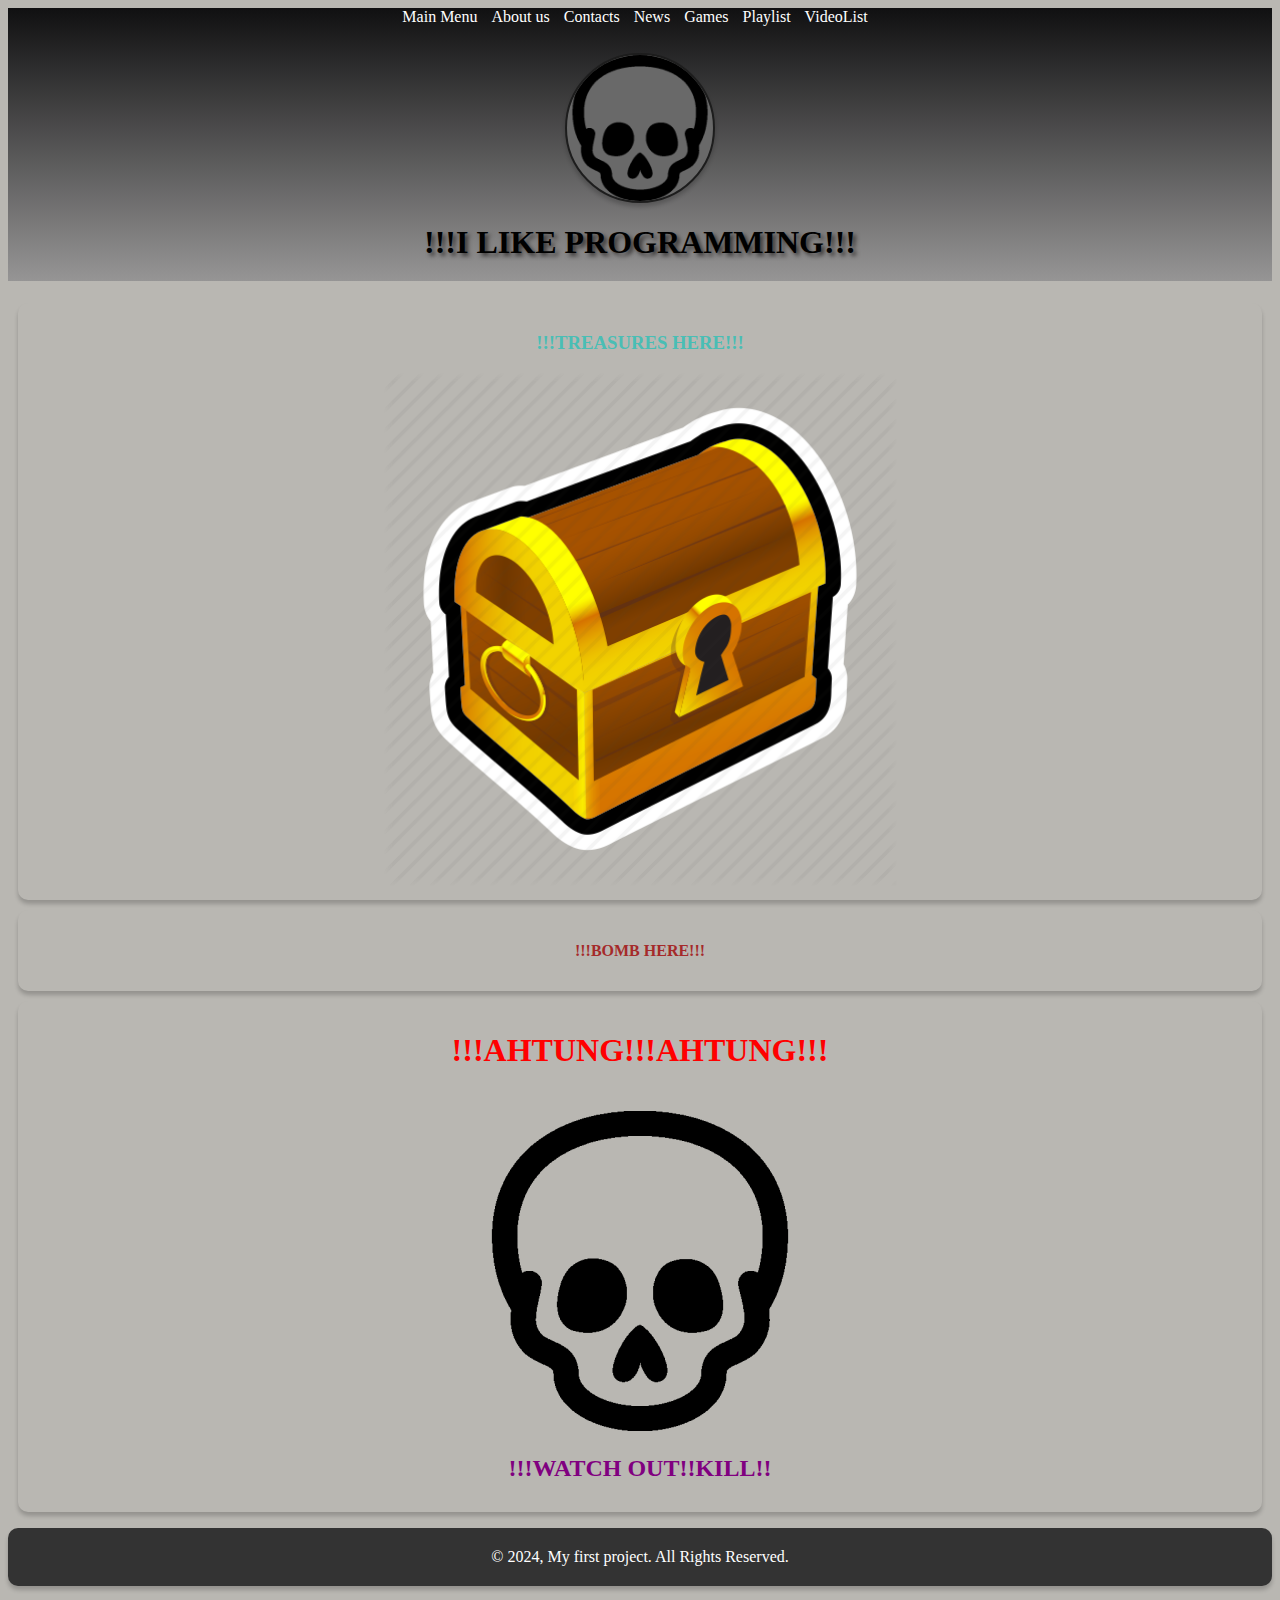
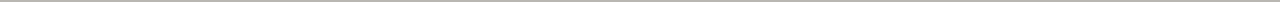
<file: index.html>
<!DOCTYPE html>
<html lang="en">

<head>
    <meta charset="UTF-8">
    <meta name="viewport" content="width=device-width, initial-scale=1.0">
    <link rel="stylesheet" href="css/style.css">
    <title>block1</title>
</head>


<body>
    <header>
        <nav>
            <ul>
                <div align="center">
                    <li><a href="index.html">Main Menu</a></li>
                    <li><a href="about.html">About us</a></li>
                    <li><a href="contact.html">Contacts</a></li>
                    <li><a href="news.html">News</a></li>
                    <li><a href="games.html">Games</a></li>
                    <li><a href="playlist.html">Playlist</a></li>
                    <li><a href="videolist.html">VideoList</a></li>
                </div>
            </ul>
        </nav>
        <div class="header" style="margin-top: 20px">
            <div align="center">
            <div class="logo-container" id="logo-container">
                <img src="img/logo.png" alt="logo" id="logo-image">
            </div>    
        </div>
        <script scr="js/logos.js"></script>
        <div align="center">
            <h1 class="title text-shadow">!!!I LIKE PROGRAMMING!!!</h1>
        </div>
    </header>
    <section class="column">
        <div align="center">
            <h3 style="color:rgb(73, 190, 181)">!!!TREASURES HERE!!!</h3>
            <img src="./img/logo2.png" alt="картинка" width="42%"/>
        </div>
    </section>
    <section class="column">
        <p>
        <div align="center">
            <h4 style="color:brown">!!!BOMB HERE!!!</h4>
        </div>
        </p>
    </section>
    <section class="column">
    <div align="center">
        <h1 style="color:red">!!!AHTUNG!!!AHTUNG!!!</h1>
        <p>
            <img src="./img/logo.png" alt="logo" />
        </p>
        <h2 style="color:purple">!!!WATCH OUT!!KILL!!</h2>
    </div>
    </section>
    <footer>
        <p>© 2024, My first project. All Rights Reserved.</p> 
    </footer>
</body>

</html>
</file>
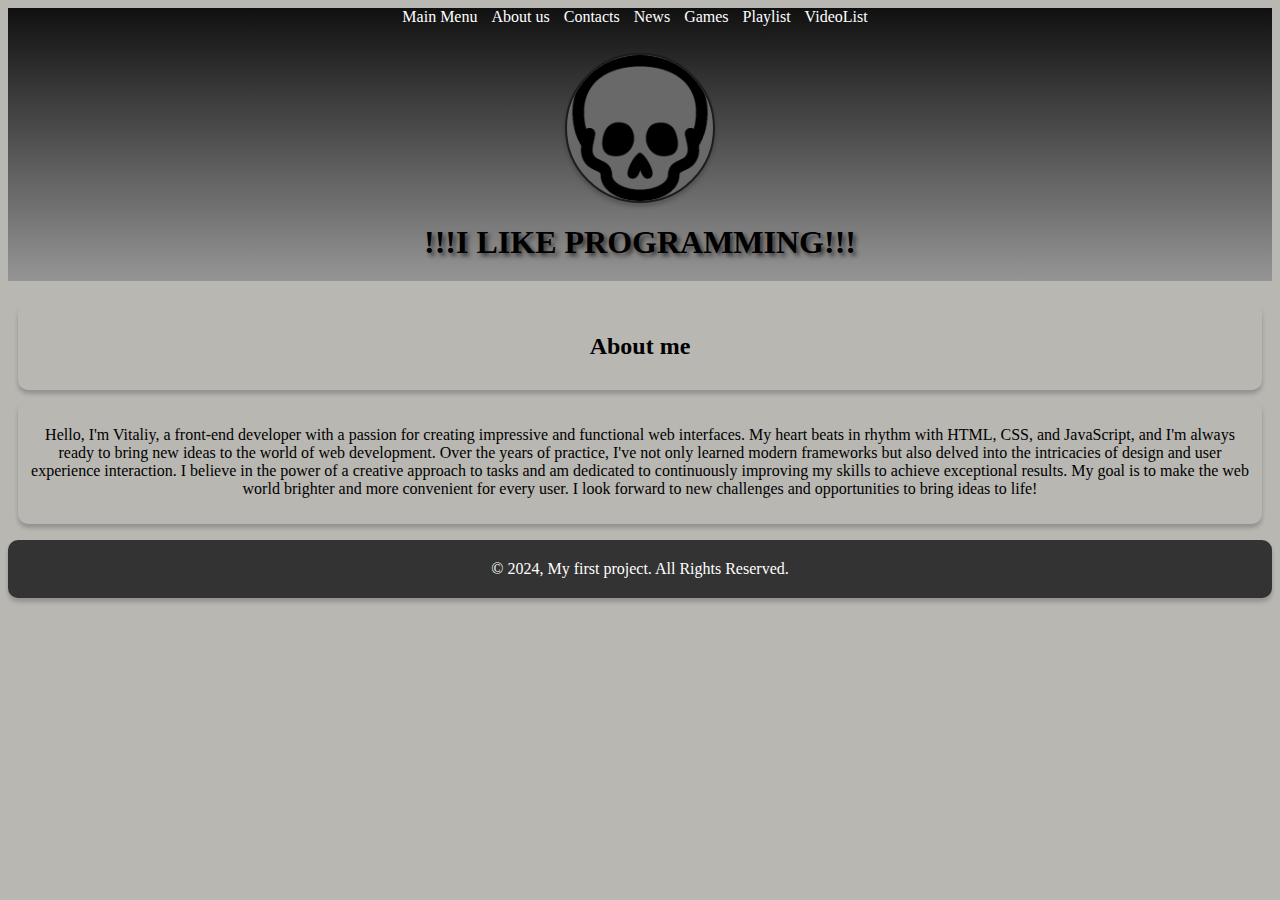
<file: about.html>
<!DOCTYPE html>
<html lang="en">
<head>
    <meta charset="UTF-8">
    <meta name="viewport" content="width=device-width, initial-scale=1.0">
    <link rel="stylesheet" href="css/style.css">
    <title>block1</title>
</head>
<body>
    <header>
        <nav>
            <ul>
                <div align="center">
                    <li><a href="index.html">Main Menu</a></li>
                    <li><a href="about.html">About us</a></li>
                    <li><a href="contact.html">Contacts</a></li>
                    <li><a href="news.html">News</a></li>
                    <li><a href="games.html">Games</a></li>
                    <li><a href="playlist.html">Playlist</a></li>
                    <li><a href="videolist.html">VideoList</a></li>
                </div>
            </ul>
        </nav>
        <div class="header" style="margin-top: 20px">
            <div align="center">
            <div class="logo-container" id="logo-container">
                <img src="img/logo.png" alt="logo" id="logo-image">
            </div>    
        </div>
        <script scr="js/logos.js"></script>
        <div>
            <h1 class="title text-shadow", align="center">!!!I LIKE PROGRAMMING!!!</h1>
        </div>
    </header>
    <section class="column" align="center">
    <h2>About me<h2>
    </section>
    <section class="column" align="center">
    <p>
        Hello, I'm Vitaliy, a front-end developer with a passion for creating impressive and functional web interfaces. My heart beats in rhythm with HTML, CSS, and JavaScript, and I'm always ready to bring new ideas to the world of web development. Over the years of practice, I've not only learned modern frameworks but also delved into the intricacies of design and user experience interaction. I believe in the power of a creative approach to tasks and am dedicated to continuously improving my skills to achieve exceptional results. My goal is to make the web world brighter and more convenient for every user. I look forward to new challenges and opportunities to bring ideas to life!
    </p>
    </section>
    <footer>
        <p>© 2024, My first project. All Rights Reserved.</p> 
    </footer>
</body>
</html>
</file>
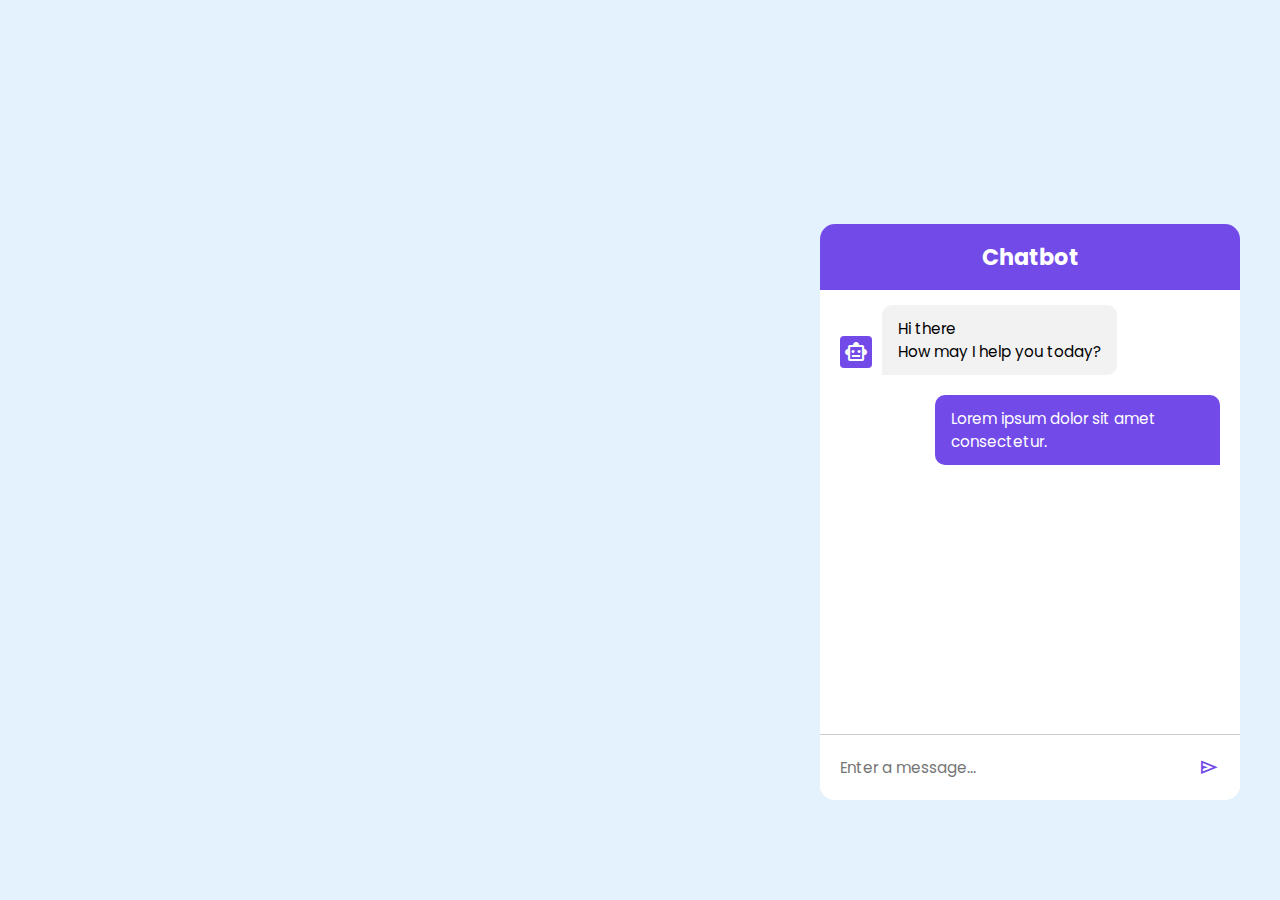
<file: chatbotest.html>
<!DOCTYPE html>
<html lang="en">
<head>
    <meta charset="UTF-8">
    <link rel="stylesheet" href="css/style3.css">
    <link rel="stylesheet" href="https://fonts.googleapis.com/css2?family=Material+Symbols+Outlined:opsz,wght,FILL,GRAD@24,400,0,0" />
    <meta name="viewport" content="width=device-width, initial-scale=1.0">
    <title>Chatbot</title>
</head>
<body>
    <div class="chatbot">
        <header>
            <h2>Chatbot</h2>
        </header>
        <ul class="chatbox">
            <li class="chat incoming">
                <span class="material-symbols-outlined">smart_toy</span>
                <p>Hi there <br> How may I help you today?</p>
            </li>
            <li class="chat outgoing">
                <p>Lorem ipsum dolor sit amet consectetur.</p>
            </li>
        </ul>
        <div class="chat-input">
            <textarea placeholder="Enter a message..."></textarea>
            <span id="send-btn" class="material-symbols-outlined">send</span>
        </div>
    </div>
</body>
</html>
</file>
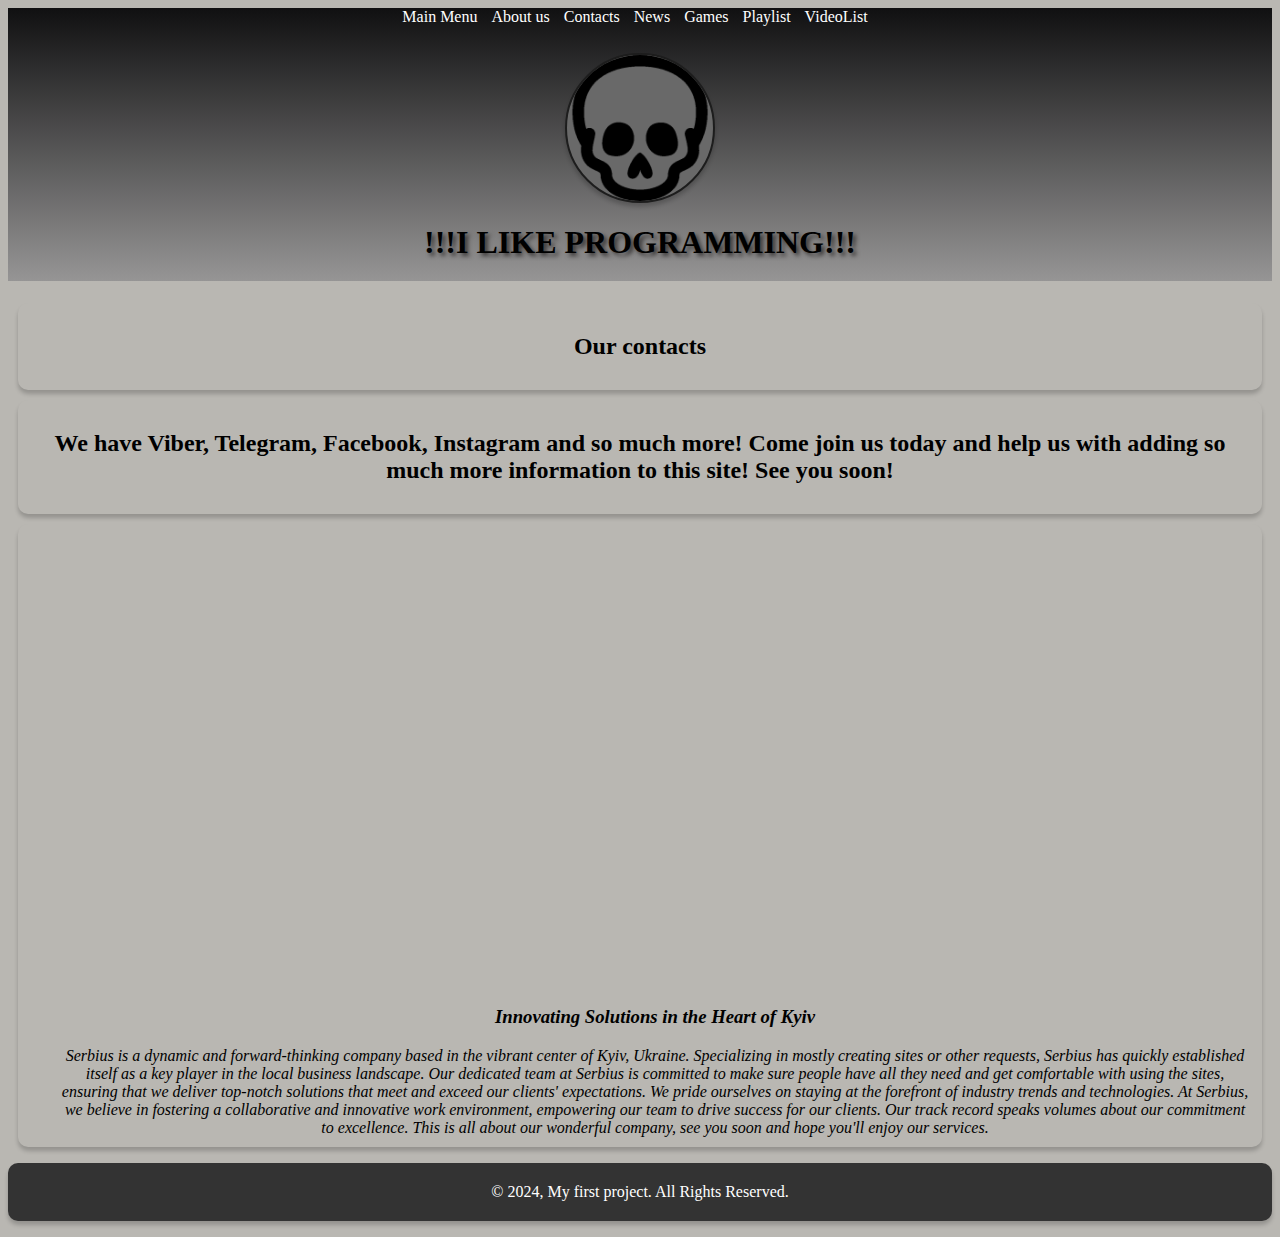
<file: contact.html>
<!DOCTYPE html>
<html lang="en">
<head>
    <meta charset="UTF-8">
    <meta name="viewport" content="width=device-width, initial-scale=1.0">
    <link rel="stylesheet" href="css/style.css">
    <title>block1</title>
</head>
<body>
    <header>
        <nav>
            <ul>
                <div align="center">
                    <li><a href="index.html">Main Menu</a></li>
                    <li><a href="about.html">About us</a></li>
                    <li><a href="contact.html">Contacts</a></li>
                    <li><a href="news.html">News</a></li>
                    <li><a href="games.html">Games</a></li>
                    <li><a href="playlist.html">Playlist</a></li>
                    <li><a href="videolist.html">VideoList</a></li>
                </div>
            </ul>
        </nav>
        <div class="header" style="margin-top: 20px">
            <div align="center">
            <div class="logo-container" id="logo-container">
                <img src="img/logo.png" alt="logo" id="logo-image">
            </div>    
        </div>
        <script scr="js/logos.js"></script>
        <div>
            <h1 class="title text-shadow", align="center">!!!I LIKE PROGRAMMING!!!</h1>
        </div>
    </header>
    <section class="column" align="center">
    <h2>Our contacts</h2>
    </section>
    <section class="column">
        <h2 align="center">
            We have Viber, Telegram, Facebook, Instagram and so much more! Come join us today and help us with adding so much more information to this site! See you soon!
        </h2>
        </section>
            <section>
            <div align="center">
            <section class="column">
                    <iframe src="https://www.google.com/maps/embed?pb=!1m18!1m12!1m3!1d162757.83675616683!2d30.367886023769717!3d50.402137935614604!2m3!1f0!2f0!3f0!3m2!1i1024!2i768!4f13.1!3m3!1m2!1s0x40d4cf4ee15a4505%3A0x764931d2170146fe!2z0JrQuNGX0LIsIDAyMDAw!5e0!3m2!1suk!2sua!4v1706976854443!5m2!1suk!2sua" width="600" height="450" style="border:0;" allowfullscreen="" loading="lazy" referrerpolicy="no-referrer-when-downgrade"></iframe>
                    <aside>
                        <h3>
                         <h3>Innovating Solutions in the Heart of Kyiv</h3>
Serbius is a dynamic and forward-thinking company based in the vibrant center of Kyiv, Ukraine. Specializing in mostly creating sites or other requests, Serbius has quickly established itself as a key player in the local business landscape.
Our dedicated team at Serbius is committed to make sure people have all they need and get comfortable with using the sites, ensuring that we deliver top-notch solutions that meet and exceed our clients' expectations. We pride ourselves on staying at the forefront of industry trends and technologies.
At Serbius, we believe in fostering a collaborative and innovative work environment, empowering our team to drive success for our clients. Our track record speaks volumes about our commitment to excellence. This is all about our wonderful company, see you soon and hope you'll enjoy our services.
                        </h3>
                    </aside>
                </div>
            </section>
    <footer>
        <p>© 2024, My first project. All Rights Reserved.</p> 
    </footer>
</body>
</html>
</file>
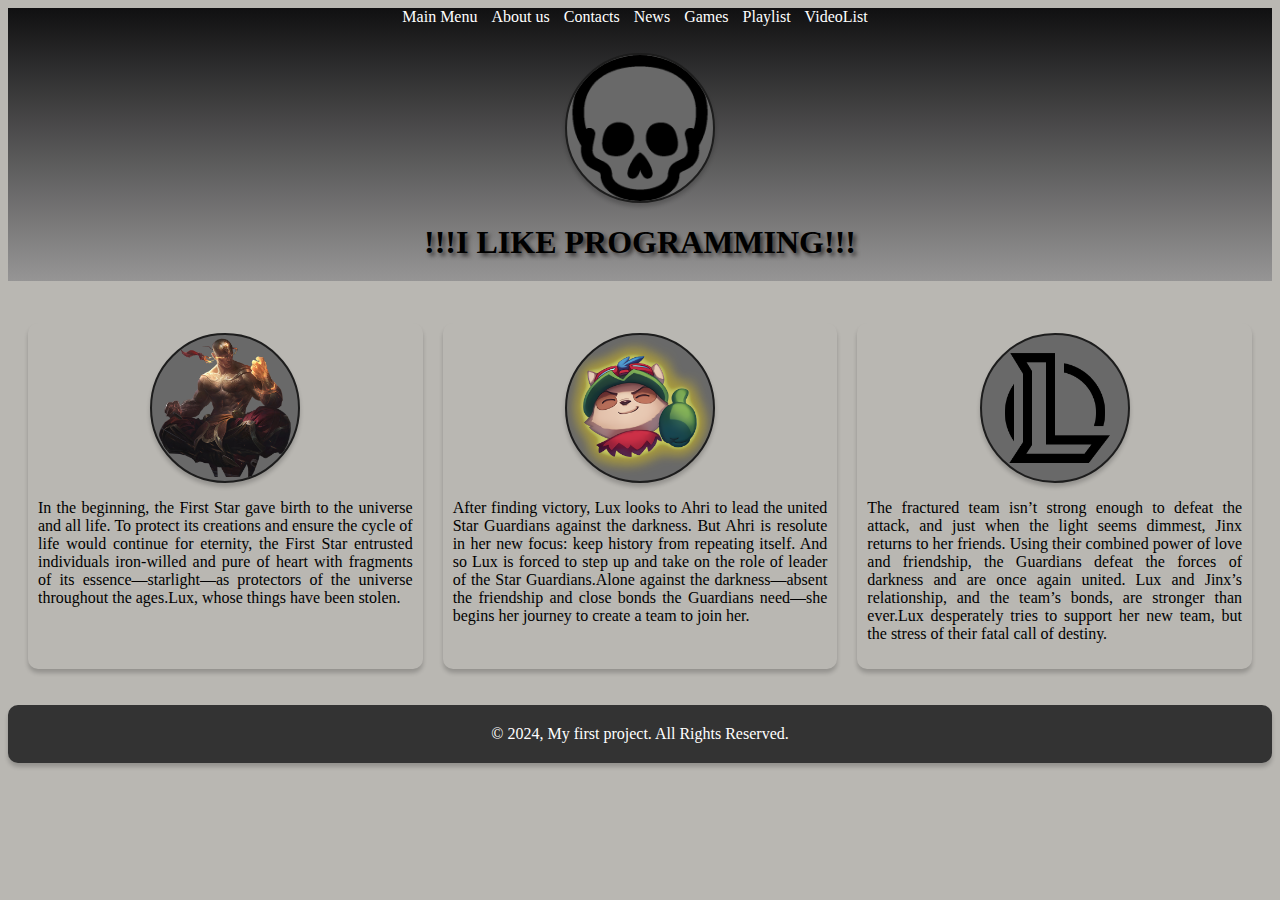
<file: games.html>
<!DOCTYPE html>
<html lang="en">

<head>
    <meta charset="UTF-8">
    <meta name="viewport" content="width=device-width, initial-scale=1.0">
    <link rel="stylesheet" href="css/style.css">
    <title>games</title>
</head>

<body>
    <header>
        <nav>
            <ul>
                <div align="center">
                    <li><a href="index.html">Main Menu</a></li>
                    <li><a href="about.html">About us</a></li>
                    <li><a href="contact.html">Contacts</a></li>
                    <li><a href="news.html">News</a></li>
                    <li><a href="games.html">Games</a></li>
                    <li><a href="playlist.html">Playlist</a></li>
                    <li><a href="videolist.html">VideoList</a></li>
                </div>
            </ul>
        </nav>
        <div class="header" style="margin-top: 20px">
            <div align="center">
            <div class="logo-container" id="logo-container">
                <img src="img/logo.png" alt="logo" id="logo-image">
            </div>    
        </div>
        <script scr="js/logos.js"></script>
        <div align="center">
            <h1 class="title text-shadow">!!!I LIKE PROGRAMMING!!!</h1>
        </div>
    </header>

    <article class="container">
    <section class="column">
        <div align="center">
        <div class="logo-container" id="logo-container">
            <img src="img/logo5.png" alt="logo" id="logo-image">
        </div>
    </div>
    <script scr="js/logos.js"></script>
        <p align="justify">In the beginning, the First Star gave birth to the universe and all life. To protect its creations and ensure the cycle of life would continue for eternity, the First Star entrusted individuals iron-willed and pure of heart with fragments of its essence—starlight—as protectors of the universe throughout the ages.Lux, whose things have been stolen.</p>
    </section>

    <section class="column">
        <div align="center">
        <div class="logo-container" id="logo-container">
            <img src="img/logo3.png" alt="logo" id="logo-image">
        </div>
        <p align="justify">After finding victory, Lux looks to Ahri to lead the united Star Guardians against the darkness. But Ahri is resolute in her new focus: keep history from repeating itself. And so Lux is forced to step up and take on the role of leader of the Star Guardians.Alone against the darkness—absent the friendship and close bonds the Guardians need—she begins her journey to create a team to join her.</p>
    </section>

    <section class="column">
        <div align="center">
        <div class="logo-container" id="logo-container">
            <img src="img/logo4.png" alt="logo" id="logo-image">
        </div>
        <p align="justify">The fractured team isn’t strong enough to defeat the attack, and just when the light seems dimmest, Jinx returns to her friends. Using their combined power of love and friendship, the Guardians defeat the forces of darkness and are once again united. Lux and Jinx’s relationship, and the team’s bonds, are stronger than ever.Lux desperately tries to support her new team, but the stress of their fatal call of destiny.</p>
    </section>
    </article>
    <footer>
        <p>© 2024, My first project. All Rights Reserved.</p>
    </footer>
</body>
</html>
</file>
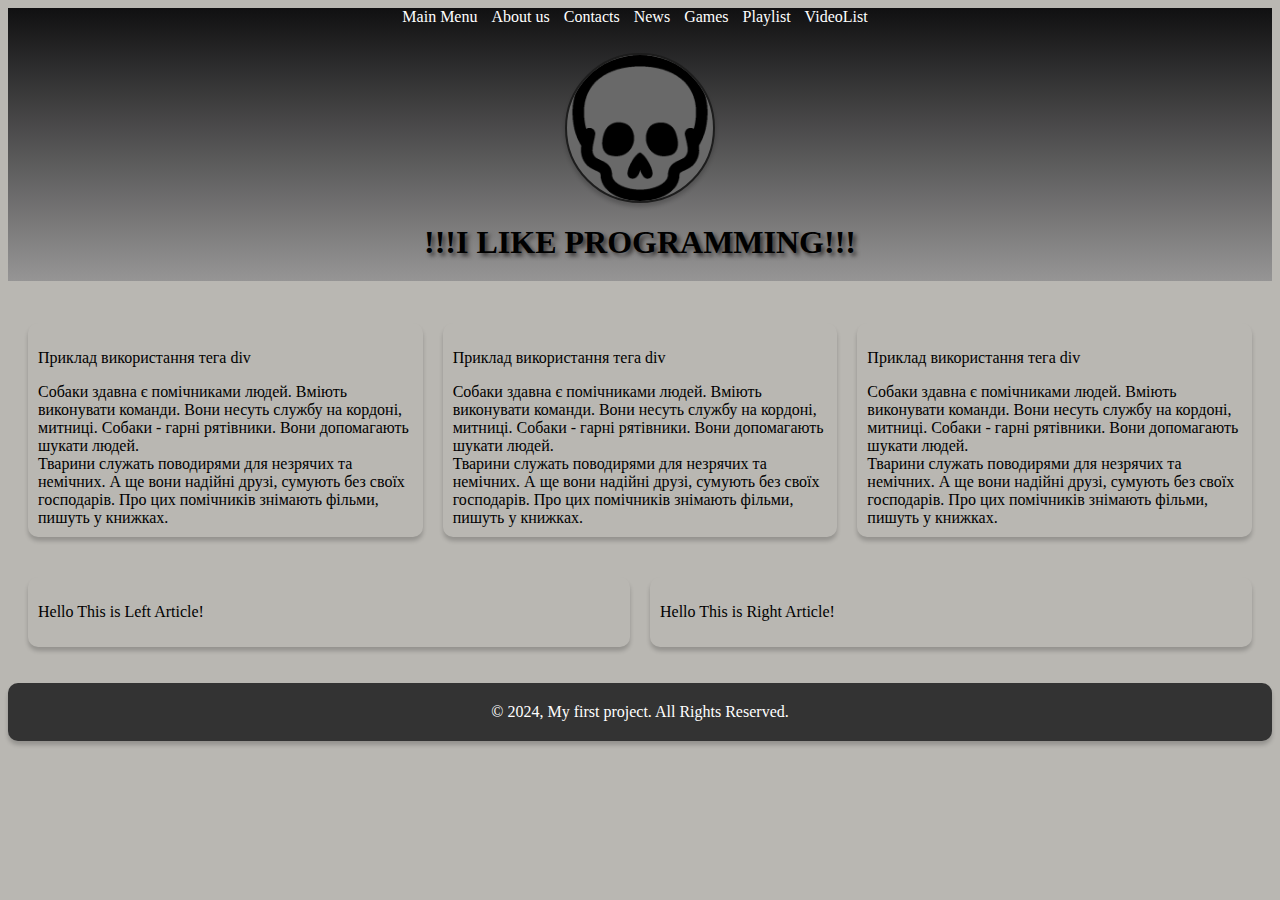
<file: news.html>
<!DOCTYPE html>
<html lang="en">

<head>
    <meta charset="UTF-8">
    <meta name="viewport" content="width=device-width, initial-scale=1.0">
    <link rel="stylesheet" href="css/style.css">
    <title>block1</title>
</head>

<body>
    <header>
        <nav>
            <ul>
                <div align="center">
                    <li><a href="index.html">Main Menu</a></li>
                    <li><a href="about.html">About us</a></li>
                    <li><a href="contact.html">Contacts</a></li>
                    <li><a href="news.html">News</a></li>
                    <li><a href="games.html">Games</a></li>
                    <li><a href="playlist.html">Playlist</a></li>
                    <li><a href="videolist.html">VideoList</a></li>
                </div>
            </ul>
        </nav>
        <div class="header" style="margin-top: 20px">
            <div align="center">
            <div class="logo-container" id="logo-container">
                <img src="img/logo.png" alt="logo" id="logo-image">
            </div>    
        </div>
        <script scr="js/logos.js"></script>
        <div>
            <div align="center">
            <h1 class="title text-shadow">!!!I LIKE PROGRAMMING!!!</h1>
            </div> 
        </div>
    </header>
    <main>
        <article class="container">
            <section class="column">
                <p>Приклад використання тега div</p>
                <div class="block1">Собаки здавна є помічниками людей.
                    Вміють виконувати команди. Вони несуть службу на кордоні, митниці. Собаки - гарні рятівники. Вони
                    допомагають шукати людей. </div>
                <div class="block2">Тварини служать поводирями для незрячих та немічних. А ще вони надійні друзі, сумують без
                    своїх господарів.
                    Про цих помічників знімають фільми, пишуть у книжках. </div>
            </section>

            <section class="column">
                <p>Приклад використання тега div</p>
                <div class="block1">Собаки здавна є помічниками людей.
                    Вміють виконувати команди. Вони несуть службу на кордоні, митниці. Собаки - гарні рятівники. Вони
                    допомагають шукати людей. </div>
                <div class="block2">Тварини служать поводирями для незрячих та немічних. А ще вони надійні друзі, сумують без
                    своїх господарів.
                    Про цих помічників знімають фільми, пишуть у книжках. </div>
            </section>

            <section class="column">
                <p>Приклад використання тега div</p>
                <div class="block1">Собаки здавна є помічниками людей.
                    Вміють виконувати команди. Вони несуть службу на кордоні, митниці. Собаки - гарні рятівники. Вони
                    допомагають шукати людей. </div>
                <div class="block2">Тварини служать поводирями для незрячих та немічних. А ще вони надійні друзі, сумують без
                    своїх господарів.
                    Про цих помічників знімають фільми, пишуть у книжках. </div>
            </section>
        </article>
         <article class="container">
            <section class="column">
                <p>Hello This is Left Article!</p>
            </section>
            <section class="column">
                <p>Hello This is Right Article!</p>
            </section>
        </article>
    </main>
    <footer>
        <p>© 2024, My first project. All Rights Reserved.</p> 
    </footer>
</body>

</html>
</file>
<file: css/style.css>
body {
    background-color:rgb(185, 183, 178);
}

header {
    background:linear-gradient(to bottom,rgb(16, 16, 17),rgb(150, 149, 149));
    color:black;
}

.container {
    display: flex;
    justify-content: space-between;
    padding: 10px;
    flex-wrap: wrap;
    align-items: stretch;
}

.column {
    flex: 1;
    background-color: rgb(185, 183, 178);
    padding: 10px;
    margin: 10px 10px;
    border-radius: 10px;
    box-shadow: 0 4px 4px rgba(0, 0, 0, 0.2);
}

footer {
    background-color: #333;
    color: #fff;
    padding: 0;
    text-align: center;
    position: page;
    left: 0;
    bottom: 0;
    width: 100%;
    border-radius: 10px;
    box-shadow: 0 4px 4px rgba(0, 0, 0, 0.2);
}

footer p {
    text-align: center;
    margin: 10;
    padding: 20px;
}

nav ul {
    list-style-type: none;
    margin: 0;
    padding: 0;
    height: 25px;
}

nav ul li {
    display: inline;
    margin-right: 10px;
}

nav ul li a {
    color: #ffffff;
    text-decoration: none;
}

#logo-container {
    width: 150px;
    height: auto;
}

.logo-container {
    width: 150px;
    height: auto;
    border-radius: 50%;
    overflow: hidden;
    background-color: dimgray;
    border: 2px solid #1d1d1d;
    display: flex;
    justify-content: center;
    align-items: center;
    transition: background-color 0,3s ease;
    margin-bottom: 10px;
    box-shadow: 0 4px 4px rgba(0,0,0,0.2);
}

.logo-container img {
    width: 100%;
    height: 100%;
}

.logo-container:hover {
    background-color: rgb(137, 162, 187);
}

.text-shadow {
    text-shadow: 3px 3px 4px rgb(56, 54, 54);
}

h1 {
    padding-bottom: 20px;
}

aside {
    padding-left: 15px;
    margin-left: 15px;
    float: bottom;
    font-style: italic;
    background-color: rgb(185, 183, 178);
}

iframe {
    max-width: 100%;
}

@import url('https://fonts.googleapis.com/css?family=Lato&display=swap');

* {
    box-sizing: border-box;
}

.music-container {
    background-color: #fff;
    border-radius: 15px;
    box-shadow: 0 20px 20px 0 rgba(0, 0, 0.2, 0.6);
    display: flex;
    flex-direction: column;
    padding: 20px 30px;
    position: relative;
    margin: 100px 0;
    z-index: 10;
    transition: margin 0.3s ease;
}

.music-container.collapsed {
    margin-top: 20px;
}

.music-buttons {
    margin-top: 20px;
}

.music-image {
    width: 100px;
    height: 100px;
    object-fit: cover;
    border-radius: 50%;
    margin-top: 20px;
}

.img-container {
    position: relative;
    width: 110px;
}

.img-container::after {
    content: '';
    background-color: #ffffff;
    height: 20px;
    width: 20px;
    position: absolute;
    left: 50%;
    bottom: 50%;
    border-radius: 50%;
    transform: translate(-50%, -220%);
}

.img-container img {
    border-radius: 50%;
    object-fit: cover;
    height: 110px;
    width: inherit;
    position: absolute;
    bottom: 0;
    left: 0;
    animation: rotate 3s linear infinite;
  
    animation-play-state: paused;
  }

.music-container.play .img-container img {
    animation-play-state: running;
}

@keyframes rotate {
    from {
        transform: rotate(0deg);
    }

    to{
        transform: rotate(360deg);
    }
}

.navigation {
    display: flex;
    align-items: center;
    justify-content: center;
    z-index: 1;
}

.action-btn {
    background-color: #fff;
    border: 0;
    color: #000000;
    font-size: 20px;
    cursor: pointer;
    padding: 15px;
    margin: 0 20px;
}

.action-btn-big {
    color: #000000;
    font-size: 30px;
}

.action-btn:focus {
    outline: 0;
}

.music-info {
    background-color: rgba(255, 255, 255, 0.5);
    border-radius: 15px 15px 0 0;
    position: absolute;
    top: 0;
    left: 20px;
    width: calc(100% - 40px);
    padding: 10px 10px 10px 150px;
    opacity: 0;
    transform: translateY(0%);
    transition: transform 0.3s ease-in, opacity 0.3s ease-in;
    z-index: 0;
}
  
.music-container.play .music-info {
    opacity: 1;
    transform: translateY(-100%);
}
  
.music-info h4 {
    margin: 0;
}  

.progress-container {
    background: #fff;
}

.progress-container {
    background: #fff;
    border-radius: 5px;
    cursor: pointer;
    margin: 10px 0;
    height: 4px;
    width: 100%;
}
  
.progress {
    background-color: #2c2c2c;
    border-radius: 5px;
    height: 100%;
    width: 0%;
    transition: width 0.1s linear;
}

.playlist-container {
    margin-top: 20px;
}

#playlist {
    list-style: none;
    padding: 0;
}

#playlist li {
    cursor: pointer;
    display: flex;
    align-items: center;
    margin-bottom: -20px;
}

#playlist li img {
    width: 50px;
    height: 50px;
    margin-right: 10px;
}

#playlist li .song-info {
    border-radius: 30px;
    overflow: hidden; 
}

#playlist li .song-text {
    display: none;
}

#playlist li:hover {
    text-decoration: underline;
}

#playlist li:hover .song-text {
    display: block;
}
</file>
<file: css/style3.css>
@import url('hppts://fonts.googleapis.com/css2?family=Poppins:wght@400;500;600&display=swap');
* {
    margin: 0;
    padding: 0;
    box-sizing: border-box;
    font-family: "Poppins", sans-serif;
}

body {
    background-color: #E3F2FD;
}

.chatbot {
    position: fixed;
    right: 40px;
    bottom: 100px;
    width: 420px;
    overflow: hidden;
    background: #fff;
    border-radius: 15px;
    box-sizing: 0 0 128px 0 rgba(0,0,0,0.1),
                0 32px 64px -48px rgba(0,0,0,0.5);
}

.chatbot header {
    background: #724ae8;
    padding: 16px 0;
    text-align: center;
}

.chatbot header h2 {
    color: #fff;
    font-size: 1.4rem;
}

.chatbot .chatbox {
    height: 510px;
    overflow-y: auto;
    padding: 15px 20px 70px;
}

.chatbot .chat {
    display: flex;
}

.chatbot  .incoming span {
    height: 32px;
    width: 32px;
    color: #fff;
    align-self: flex-end;
    background: #724ae8;
    text-align: center;
    line-height: 32px;
    border-radius: 4px;
    margin: 0 10px 7px 0;
}

.chatbot  .outgoing {
    margin: 20px 0;
    justify-content: flex-end;
}

.chatbot .chat p {
    color: #fff;
    max-width: 75%;
    font-size: 0.95rem;
    padding: 12px 16px;
    border-radius: 10px 10px 0 10px;
    background: #724ae8;
}

.chatbot .incoming p {
    color: #000;
    background: #f2f2f2;
    border-radius: 10px 10px 10px 0;
}

.chatbot .chat-input {
    position: absolute;
    bottom: 0;
    width: 100%;
    display: flex;
    gap: 5px;
    background: #fff;
    padding: 5px 20px;
    border-top: 1px solid #ccc;
}

.chat-input textarea {
    height: 55px;
    width: 100%;
    border: none;
    outline: none;
    font-size: 0.95rem;
    resize: none;
    padding: 16px 15px 16px 0;
}

.chat-input span {
    align-self: flex-end;
    height: 55px;
    line-height: 55px;
    color: #724ae8;
    font-size: 1.35rem;
    cursor: pointer;
}
</file>
